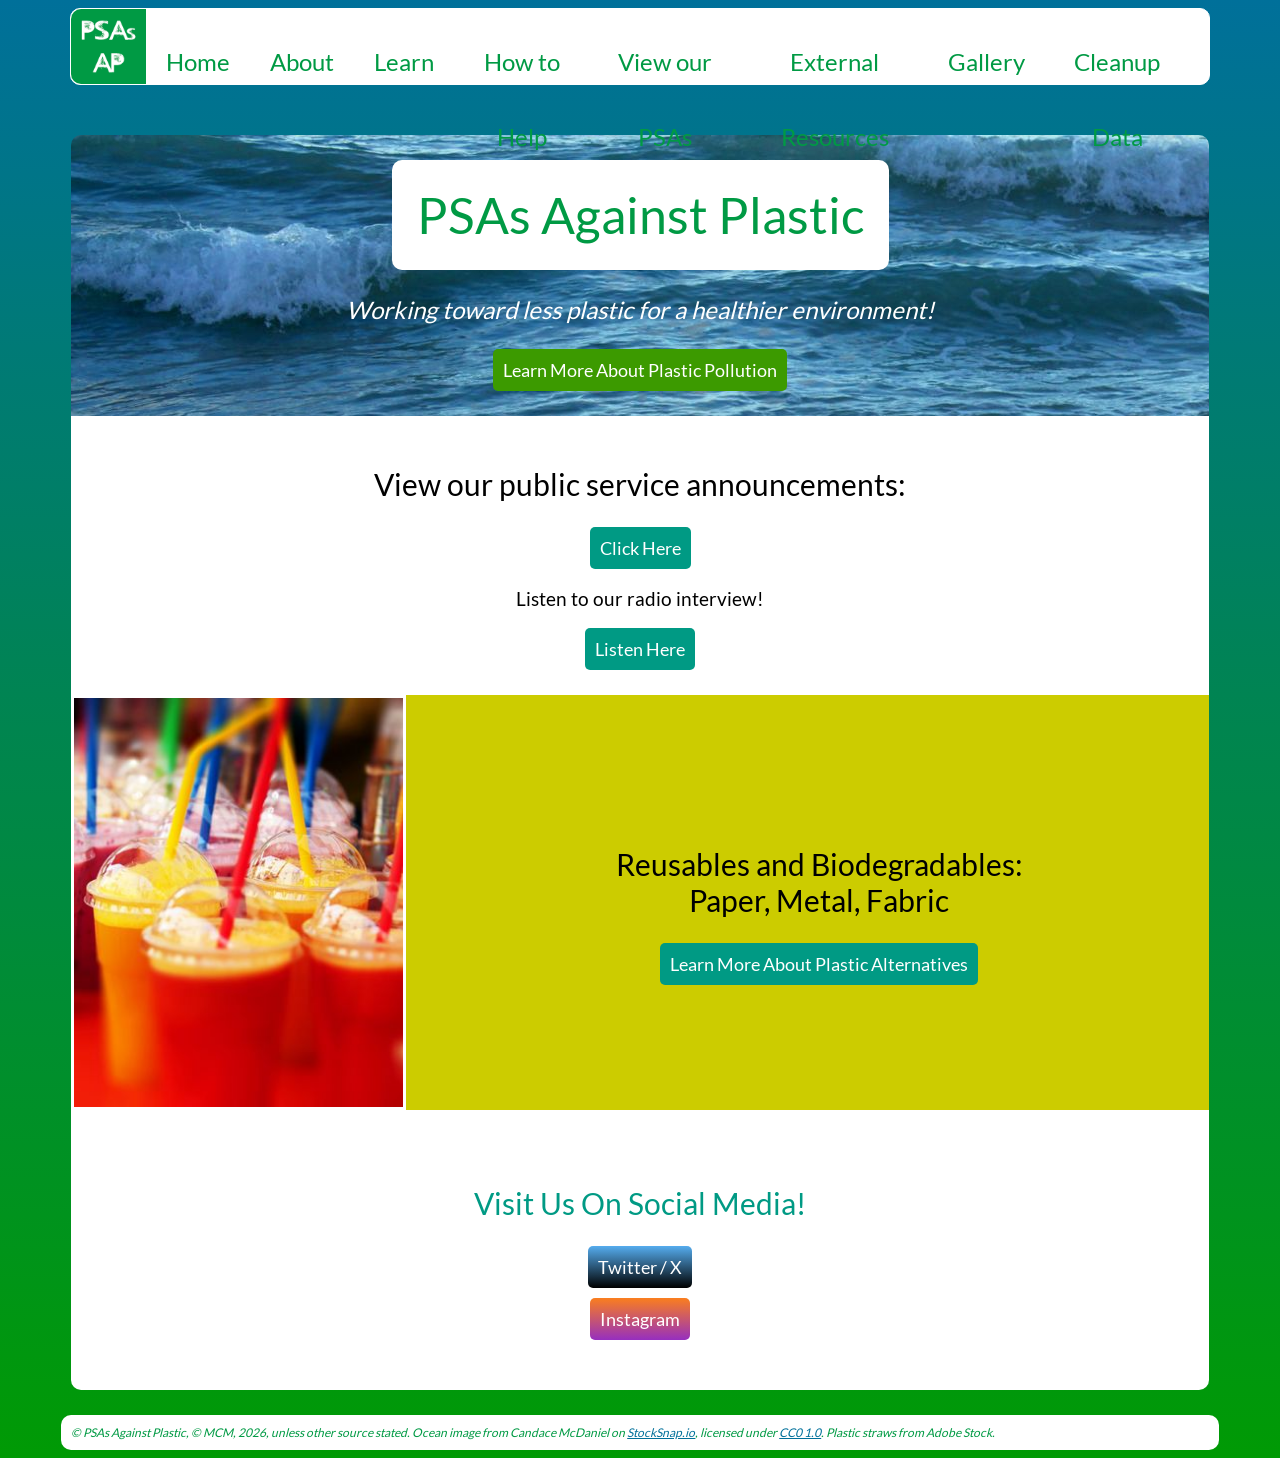
<file: index.html>
<!doctype html>
<html>

<head>
	<meta charset="utf-8">
	<meta name="viewport" content="width=device-width, initial-scale=1">
	<meta http-equiv='content-language' content='en-us'>
	<meta name='description' content='Working toward less plastic for a healthier environment, through public service announcements and Internet tools'>
	<title>PSAs Against Plastic</title>
	<link rel="icon" type="image/x-icon" href="/images/favicon.ico">
	<style type="text/css">
	 
	 h2{
	     font-size:22px;
	     
	 }
	
	 @media screen and (min-width: 800px) {
	     h2{
	         font-size:30px;
	     }

	 

		
	</style>
	<link href="/style.css" rel="stylesheet" type="text/css">
</head>

<body>
	<header>
      <nav class="nav">
      
      
      <div class="hamburger">
          <span class="line"></span>
          <span class="line"></span>
          <span class="line"></span>
        </div>
        
  <a href="index.html"><img src="/images/logo.png" width="75" height="75" alt="PSAs Against Plastic"
				class="logo"></a>
				<div class="nav__link hide">
		<a href="index.html">Home</a>
		<a href="about.html">About</a>
		<a href="learn.html">Learn</a>
		<a href="help.html">How to Help</a>
		<a href="announcements.html">View our PSAs</a>
		<a href="resources.html">External Resources</a>
		<a href="gallery.html" class="navlink">Gallery</a>
		<a href="cleanups.html" class="navlink">Cleanup Data</a>
</div>
      </nav>
    </header>


	<div
		style="background-image: url('/images/Ocean.jpg'); text-align: center; padding: 25px 0px; margin-top: 50px; border-radius: 10px 10px 0px 0px;">
		<h1 style="font-size:50px; padding:25px; background:white; color: #009a44; display: inline-block; border-radius: 10px; margin: 0px 10px;">PSAs Against Plastic
		</h1>
		<p style="font-size: 24px; color: white; margin: 25px 10px;"><i>Working toward less plastic for a healthier
				environment!</i>
		</p>
		<a href="learn.html" class="link">Learn More About Plastic Pollution</a>
	</div>
	<div style="background: white; text-align: center; padding-top:25px; padding-bottom: 25px;">
		<h2>View our public service announcements:</h2>
		<a href="announcements.html" class="link" style="background: #009a84">Click Here</a>
		<h3>Listen to our radio interview!</h3>
		<a href="https://www.delmarvapublicmedia.org/show/five-minute-fly-by-newscast/2024-08-20/five-minute-fly-by-episode-11" class="link" style="background: #009a84">Listen Here</a>
	</div>
	<div class="divided-box">
		<div class="image">
			<img src="/images/berries_c2.jpg" class="left-photo" alt="A collection of plastic cups, Credit: Adobe Stock">
		</div>
		<div class="right-text" style="text-align:center; display: inline-block; margin-left:8%; margin:right:0%">
			<h2 style="text-align: center;">Reusables and Biodegradables: Paper, Metal, Fabric
			</h2>
			<a href="help.html" class="link" style="text-align: center; background: #009a84;">Learn More About Plastic
				Alternatives</a>
		</div>
	</div>
	<div style="background:white; padding-top: 50px; padding-bottom: 50px; text-align: center; border-radius: 0px 0px 10px 10px; margin-bottom: 25px;">
		<h2 style="color: #009a84;">Visit Us On Social Media!</h2>
			<a href="https://twitter.com/AgainstPsa47011" class="twitter">Twitter / X</a><br>
			<a href="https://www.instagram.com/psasagainstplastic/" class="instagram">Instagram</a>
	</div>

	
	<footer class="Footer">
		&copy; PSAs Against Plastic, &copy; MCM, 2026, unless other source stated. Ocean image from Candace McDaniel on
		<a href="https://stocksnap.io/photo/ocean-water-5NIK6SLDK3" class="footer-link">StockSnap.io</a>, licensed under <a
			href="https://creativecommons.org/publicdomain/zero/1.0/" class="footer-link">CC0 1.0</a>. Plastic straws from Adobe Stock.
	</footer>
 <script>
  const hamburger = document.querySelector('.hamburger');
  const navLink = document.querySelector('.nav__link');

  hamburger.addEventListener('click', () => {
  navLink.classList.toggle('hide');
});
  

</script>


</body>



</html>
</file>
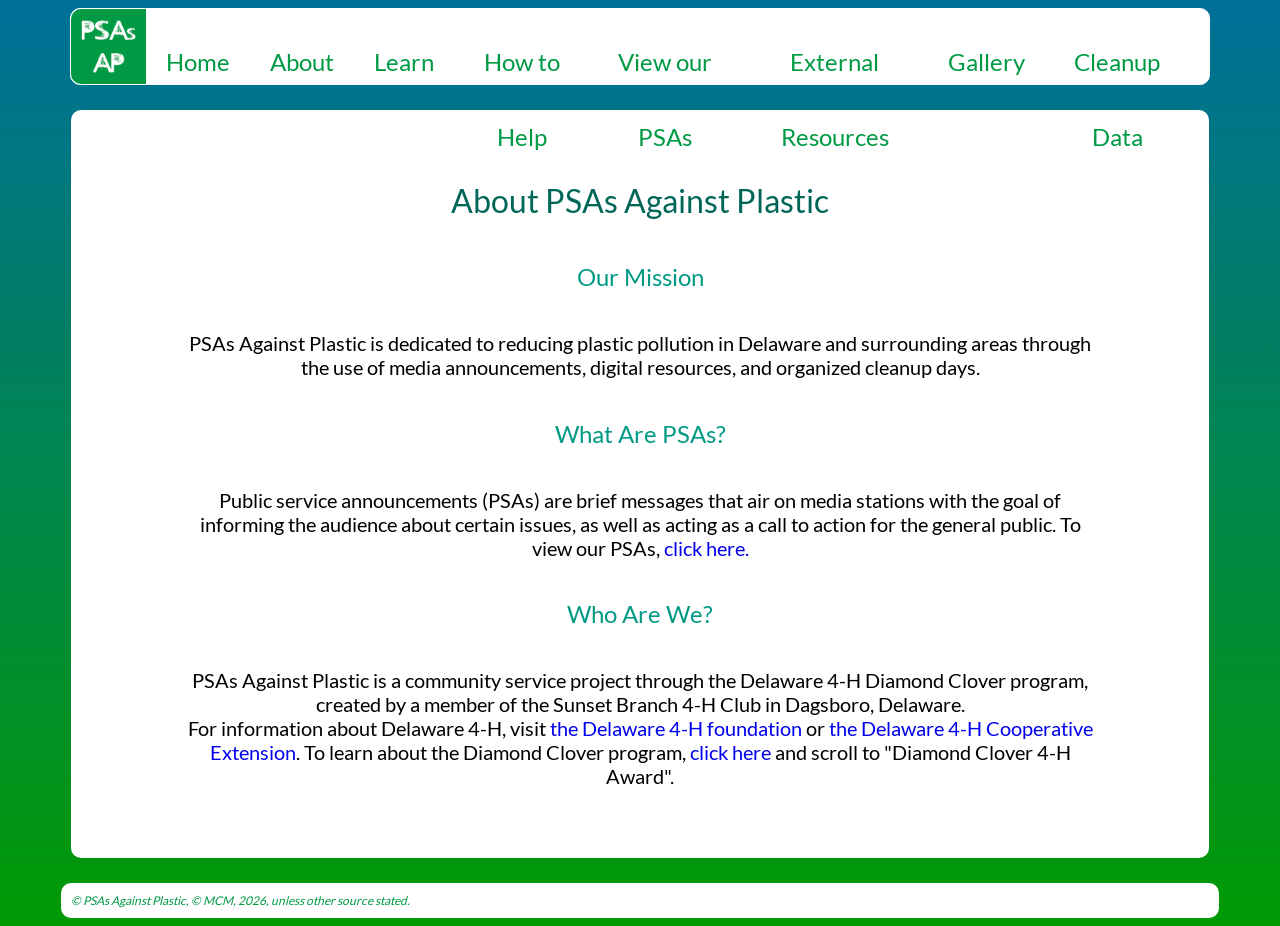
<file: about.html>
<!doctype html>
<html>

<head>
	<meta charset="utf-8">
	<meta name="viewport" content="width=device-width, initial-scale=1">
	<meta http-equiv='content-language' content='en-us'>
	<meta name='description' content='Working toward less plastic for a healthier environment, through public service announcements and Internet tools'>
	<title>PSAs Against Plastic</title>
	<link rel="icon" type="image/x-icon" href="/images/favicon.ico">
	<style type="text/css">
	</style>
	<link href="style.css" rel="stylesheet" type="text/css">
</head>

<body>
	<header>
      <nav class="nav">
      
      
      <div class="hamburger">
          <span class="line"></span>
          <span class="line"></span>
          <span class="line"></span>
        </div>
        
  <a href="index.html"><img src="/images/logo.png" width="75" height="75" alt="PSAs Against Plastic"
				class="logo"></a>
				<div class="nav__link hide">
		<a href="index.html" class="navlink">Home</a>
		<a href="about.html" class="navlink">About</a>
		<a href="learn.html" class="navlink">Learn</a>
		<a href="help.html" class="navlink">How to Help</a>
		<a href="announcements.html" class="navlink">View our PSAs</a>
		<a href="resources.html" class="navlink">External Resources</a>
		<a href="gallery.html" class="navlink">Gallery</a>
		<a href="cleanups.html" class="navlink">Cleanup Data</a>
</div>
      </nav>
    </header>
    

	<div class="background-covered"
		style="margin-top: 25px; padding-top: 50px; padding-bottom: 50px; border-radius: 10px; margin-bottom: 25px;">
		<h1 style="color: #006758;">About PSAs Against Plastic</h1>
		<h2 style="color:#009a84;">Our Mission</h2>
		<p style="font-size: 20px; margin-left: 10%; margin-right: 10%">
			PSAs Against Plastic is dedicated to reducing plastic pollution in Delaware and surrounding areas through
			the use of media announcements, digital resources, and organized cleanup days.
		</p>
		<h2 style="color: #009a84;">What Are PSAs?</h2>
		<p style="font-size: 20px; margin-left: 10%; margin-right: 10%;">
			Public service announcements (PSAs) are brief messages that air on media stations with the goal of informing
			the audience about certain issues, as well as acting as a call to action for the general public. To view our
			PSAs, <a href="announcements.html" class="text_link"> click here.</a>
		</p>
		<h2 style="color: #009a84;">Who Are We?</h2>
		<p style="font-size: 20px; margin-left: 10%; margin-right: 10%;">
			PSAs Against Plastic is a community service project through the Delaware 4-H Diamond Clover program, created
			by a member of the Sunset Branch 4-H Club in Dagsboro, Delaware.<br>
			For information about Delaware 4-H, visit <a href="https://delaware4hfoundation.org/" class="text_link">the
				Delaware 4-H foundation</a> or <a
				href="https://www.udel.edu/academics/colleges/canr/cooperative-extension/personal-economic-development/4H-youth-development/"
				class="text_link">the Delaware 4-H Cooperative Extension</a>. To learn about the Diamond Clover program,
			<a href="https://www.udel.edu/academics/colleges/canr/cooperative-extension/personal-economic-development/4H-youth-development/scholarships-awards/"
				class="text_link">click here</a> and scroll to "Diamond Clover 4-H Award".
		</p>
	</div>

	<footer class="Footer">
		&copy; PSAs Against Plastic, &copy; MCM, 2026, unless other source stated.
	</footer>
	
	<script>
  const hamburger = document.querySelector('.hamburger');
  const navLink = document.querySelector('.nav__link');

  hamburger.addEventListener('click', () => {
  navLink.classList.toggle('hide');
});
  

</script>

</body>

</html>
</file>
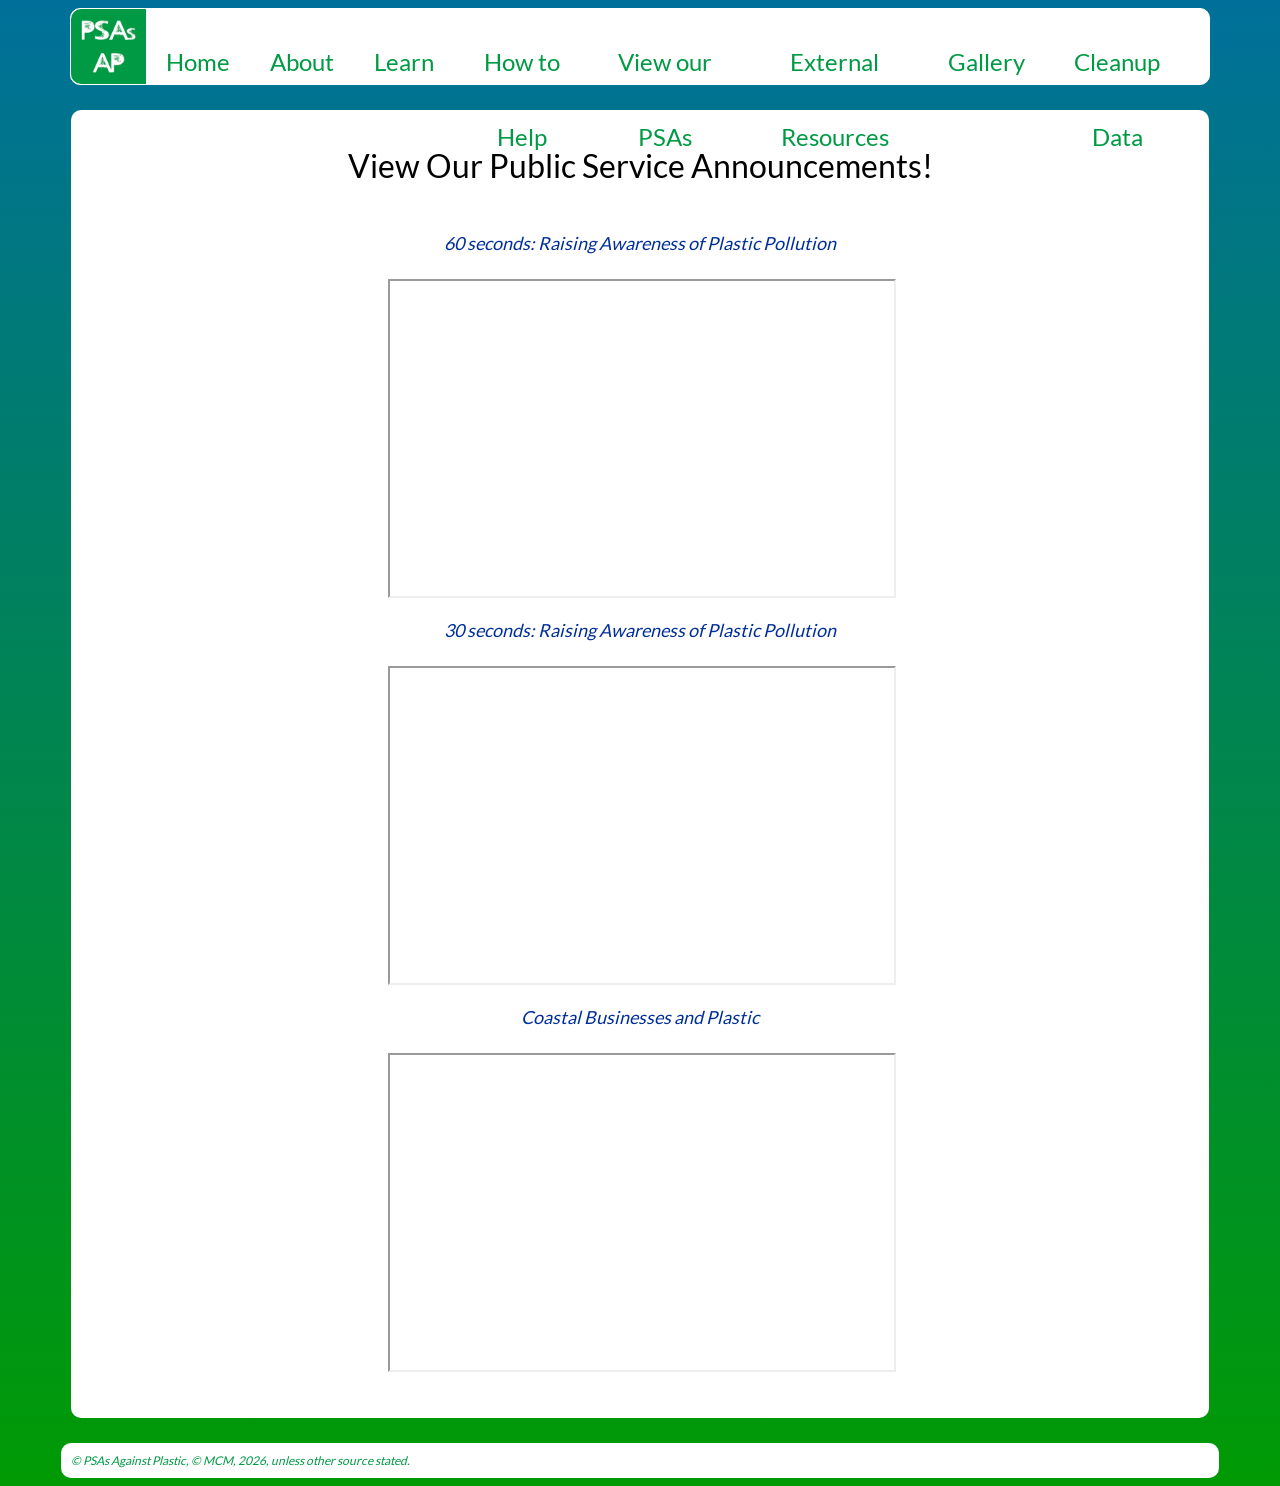
<file: announcements.html>
<!doctype html>
<html>

<head>
	<meta charset="utf-8">
	<title>PSAs Against Plastic</title>
	<meta name="viewport" content="width=device-width, initial-scale=1">
	<meta http-equiv='content-language' content='en-us'>
	<meta name='description' content='Working toward less plastic for a healthier environment, through public service announcements and Internet tools'>
	<link rel="icon" type="image/x-icon" href="/images/favicon.ico">
	<style type="text/css">
	</style>
	<link href="style.css" rel="stylesheet" type="text/css">
</head>

<body>
<header>
      <nav class="nav">
      
      
      <div class="hamburger">
          <span class="line"></span>
          <span class="line"></span>
          <span class="line"></span>
        </div>
        
  <a href="index.html"><img src="/images/logo.png" width="75" height="75" alt="PSAs Against Plastic"
				class="logo"></a>
				<div class="nav__link hide">
		<a href="index.html" class="navlink">Home</a>
		<a href="about.html" class="navlink">About</a>
		<a href="learn.html" class="navlink">Learn</a>
		<a href="help.html" class="navlink">How to Help</a>
		<a href="announcements.html" class="navlink">View our PSAs</a>
		<a href="resources.html" class="navlink">External Resources</a>
		<a href="gallery.html" class="navlink">Gallery</a>
		<a href="cleanups.html" class="navlink">Cleanup Data</a>
</div>
      </nav>
    </header>
    
	<div class="background-covered" align="center"
		style="padding-top: 15px; padding-bottom: 50px; border-radius: 10px; margin-bottom: 25px; margin-top: 25px;">
		<h1  >View Our Public Service Announcements!</h1>
		<h2 class="video-header">60 seconds: Raising Awareness of Plastic Pollution</h2>
<div style="max-width:560px;">
 <div style=" position: relative; padding-bottom: 56.25%;">
<!--- load iframe Youtube player inside this div -->
<iframe 
style="border: 1; top: 0; left: 0; width: 100%; height: 100%; position: absolute;" src="https://www.youtube.com/embed/TnUNHaqSQAM?si=0EQVcjBeGEa56Cni" allowfullscreen scrolling="no" allow="encrypted-media; accelerometer; gyroscope; picture-in-picture">
</iframe>

</div>
</div>

		<h2 class="video-header">30 seconds: Raising Awareness of Plastic Pollution</h2>
		<div style="max-width:560px;">
 <div style=" position: relative; padding-bottom: 56.25%;">
<!--- load iframe Youtube player inside this div -->
<iframe 
style="border: 1; top: 0; left: 0; width: 100%; height: 100%; position: absolute;" src="https://www.youtube.com/embed/962V9e3bjgM?si=KvYrRqSM1dKVN0_d" allowfullscreen scrolling="no" allow="encrypted-media; accelerometer; gyroscope; picture-in-picture">
</iframe>

</div>
</div>
		<h2 class="video-header">Coastal Businesses and Plastic</h2>
				<div style="max-width:560px;">
 <div style=" position: relative; padding-bottom: 56.25%;">
<!--- load iframe Youtube player inside this div -->
<iframe 
style="border: 1; top: 0; left: 0; width: 100%; height: 100%; position: absolute;" src="https://www.youtube.com/embed/H6xWh1Hh7Gg?si=tmsf_V6Ffnwo-IVa" allowfullscreen scrolling="no" allow="encrypted-media; accelerometer; gyroscope; picture-in-picture">
</iframe>

</div>
</div>
	</div>
	<footer class="Footer">
		&copy; PSAs Against Plastic, &copy; MCM, 2026, unless other source stated.
	</footer>
	
	<script>
  const hamburger = document.querySelector('.hamburger');
  const navLink = document.querySelector('.nav__link');

  hamburger.addEventListener('click', () => {
  navLink.classList.toggle('hide');
});
  

</script>
</body>

</html>
</file>
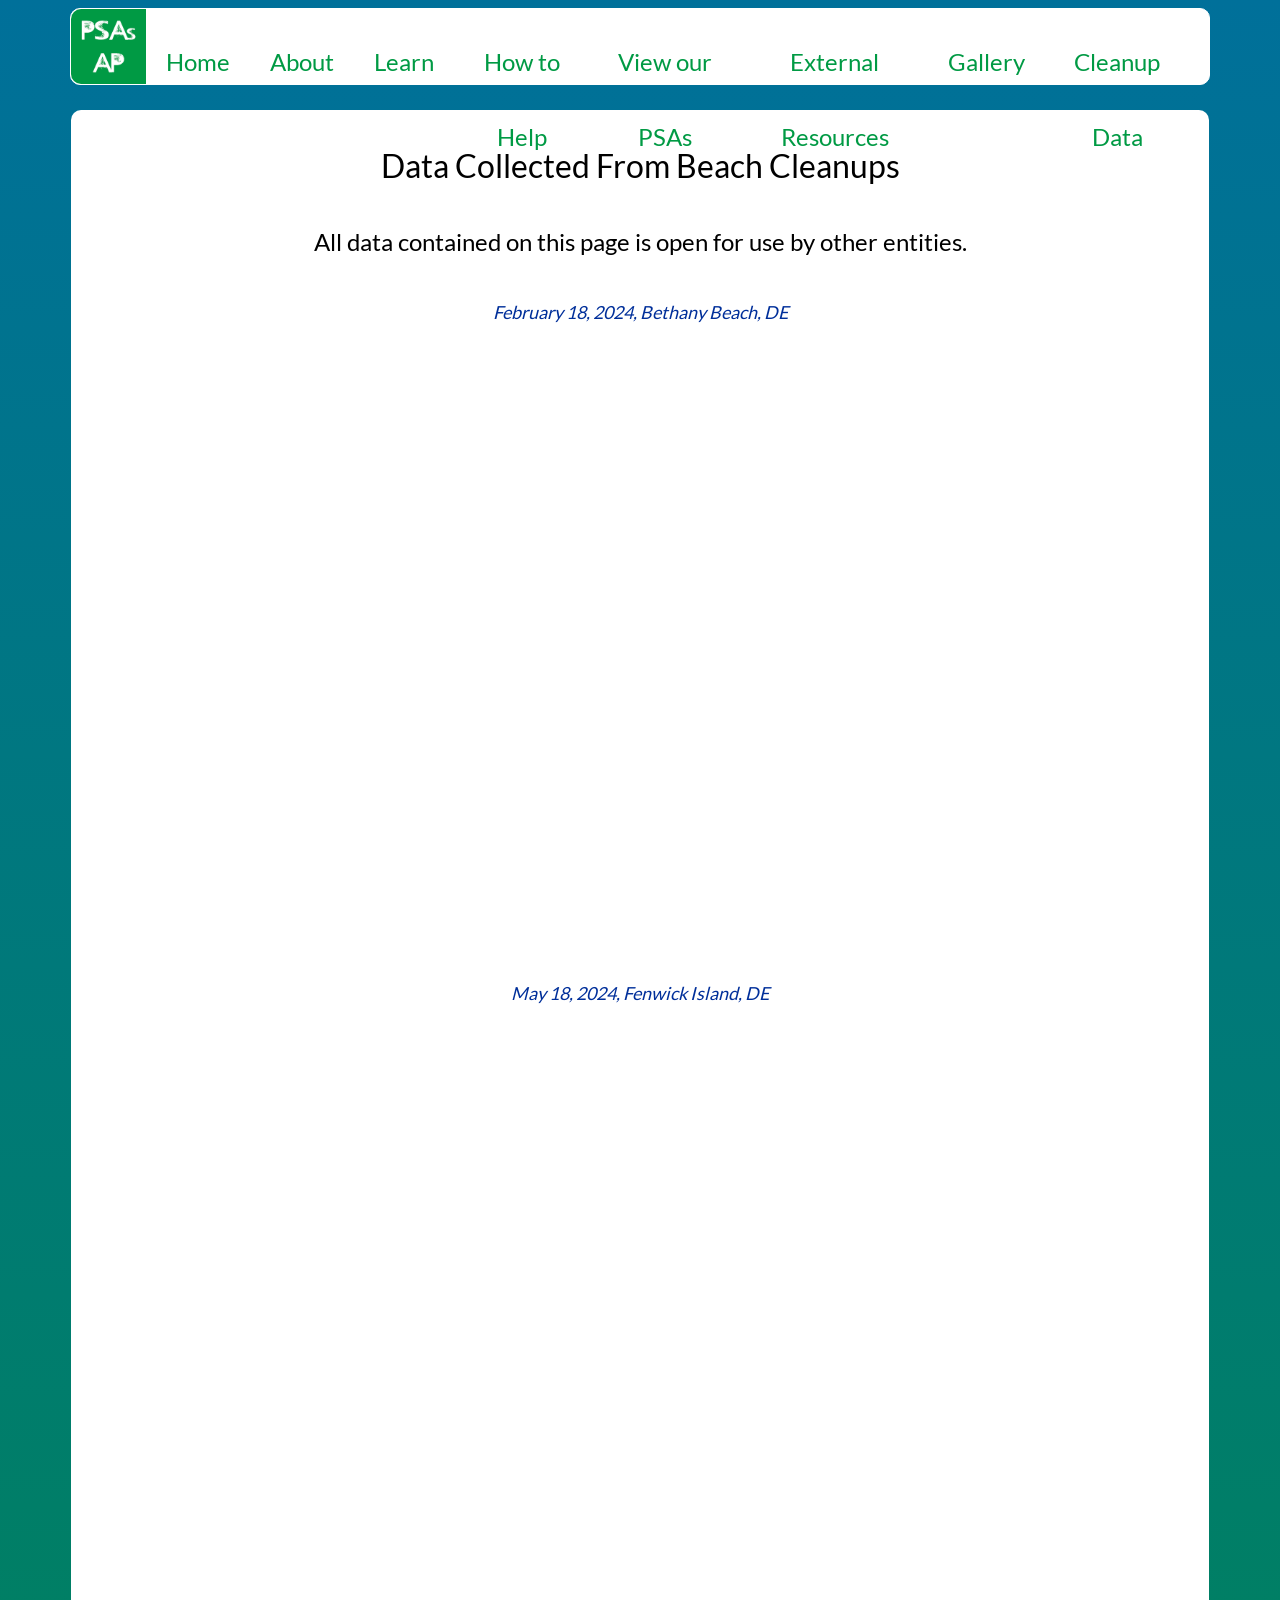
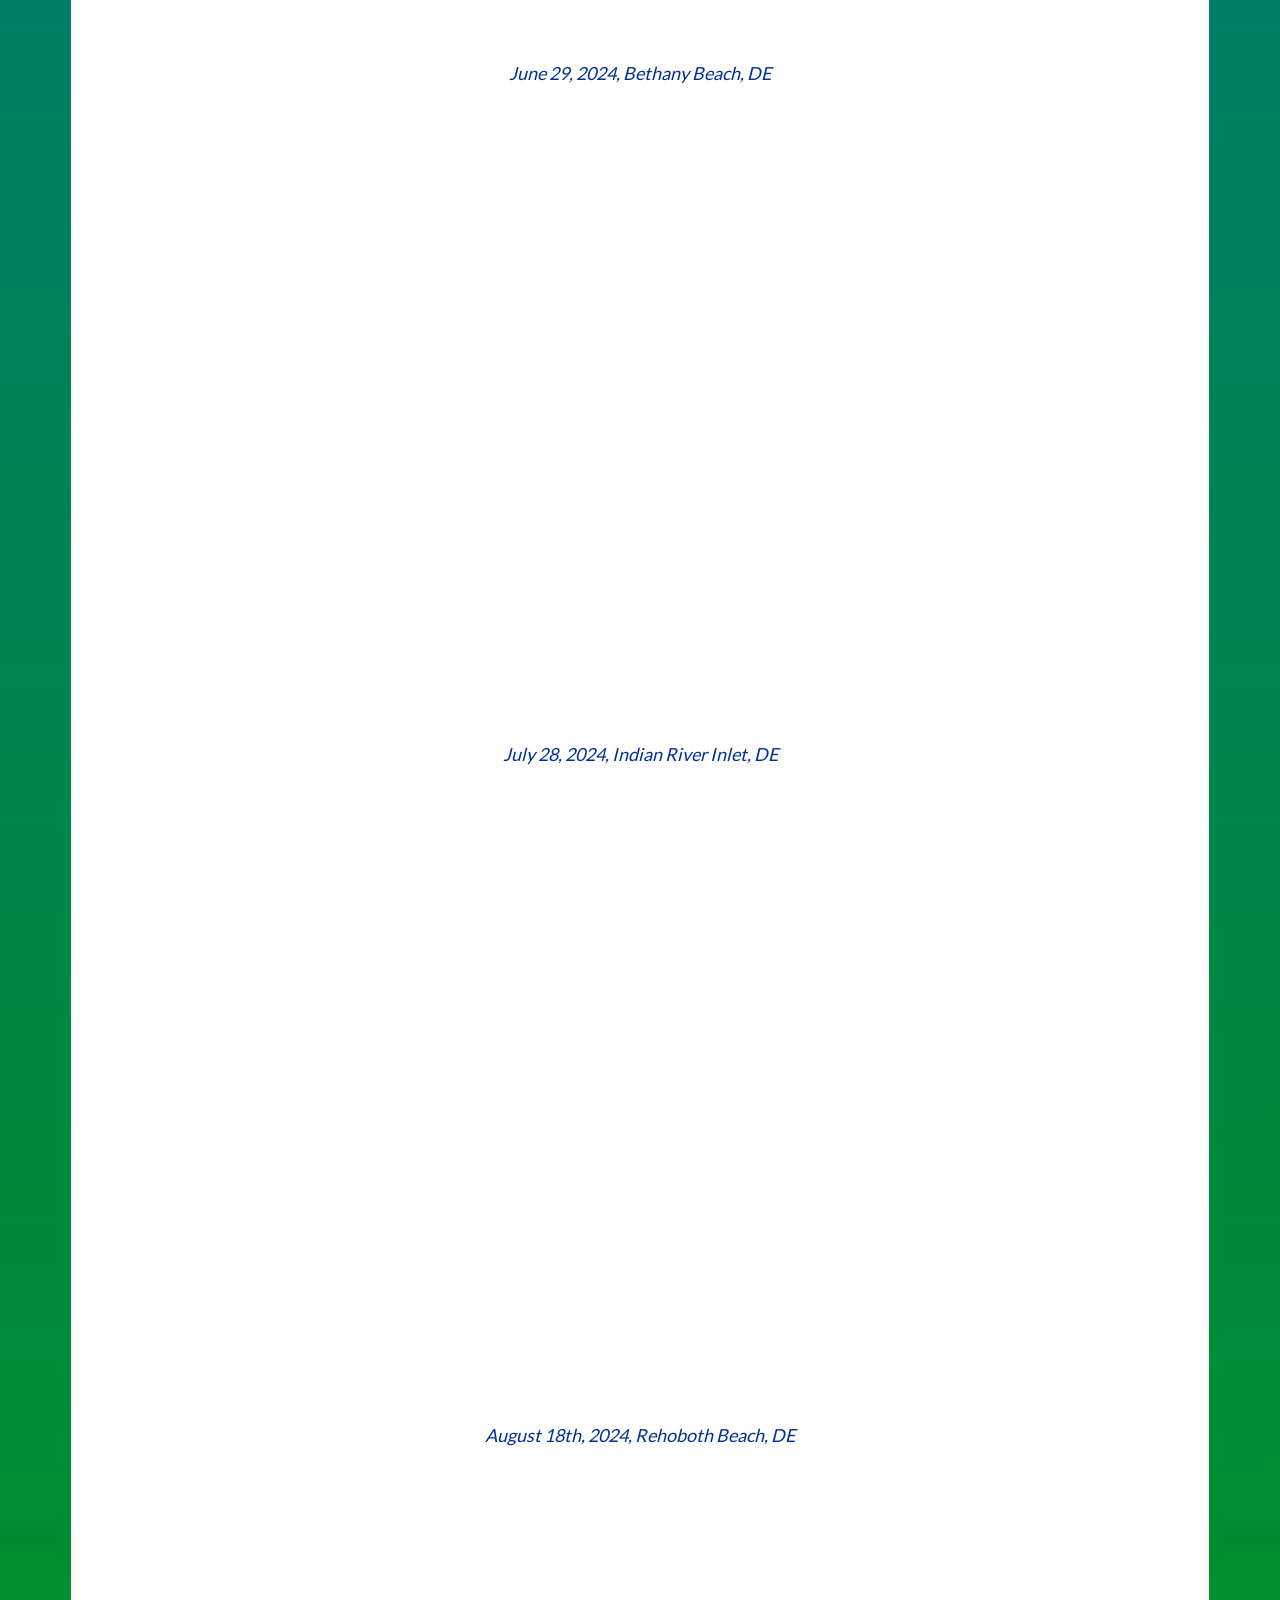
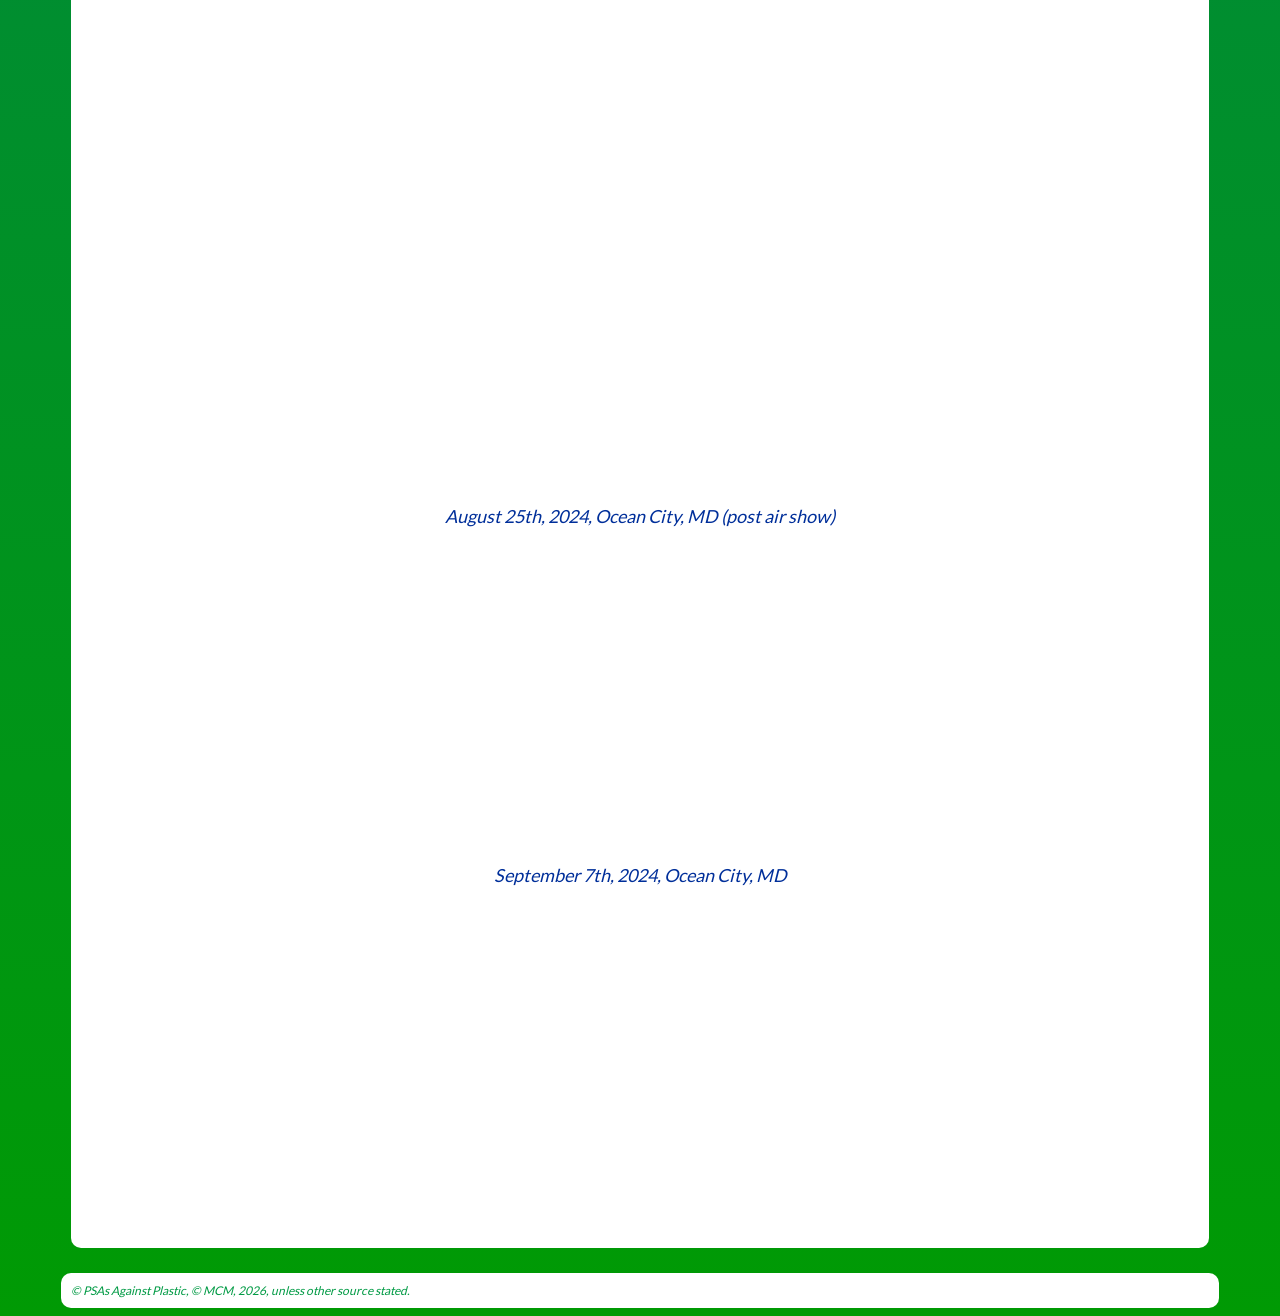
<file: cleanups.html>
<!doctype html>
<html>

<head>
	<meta charset="utf-8">
	<title>PSAs Against Plastic</title>
	<meta name="viewport" content="width=device-width, initial-scale=1">
	<meta http-equiv='content-language' content='en-us'>
	<meta name='description' content='Working toward less plastic for a healthier environment, through public service announcements and Internet tools'>
	<link rel="icon" type="image/x-icon" href="/images/favicon.ico">
	<style type="text/css">
	</style>
	<link href="style.css" rel="stylesheet" type="text/css">
</head>

<body>
<header>
      <nav class="nav">
      
      
      <div class="hamburger">
          <span class="line"></span>
          <span class="line"></span>
          <span class="line"></span>
        </div>
        
  <a href="index.html"><img src="/images/logo.png" width="75" height="75" alt="PSAs Against Plastic"
				class="logo"></a>
				<div class="nav__link hide">
		<a href="index.html" class="navlink">Home</a>
		<a href="about.html" class="navlink">About</a>
		<a href="learn.html" class="navlink">Learn</a>
		<a href="help.html" class="navlink">How to Help</a>
		<a href="announcements.html" class="navlink">View our PSAs</a>
		<a href="resources.html" class="navlink">External Resources</a>
		<a href="gallery.html" class="navlink">Gallery</a>
		<a href="cleanups.html" class="navlink">Cleanup Data</a>
</div>
      </nav>
    </header>
    
	<div class="background-covered" align="center"
		style="padding-top: 15px; padding-bottom: 50px; border-radius: 10px; margin-bottom: 25px; margin-top: 25px;">
		<h1  >Data Collected From Beach Cleanups</h1>
		<h2  >All data contained on this page is open for use by other entities.</h2>
		
		<h2 class="video-header">February 18, 2024, Bethany Beach, DE</h2>
<div style="max-width:560px;">

<iframe width="90%" height="283" frameborder="0" scrolling="no" src="https://1drv.ms/x/c/61adf9416ad8f6d6/UQPW9thqQfmtIIBhbAAAAAAAADNCPQZjbcR4FvE?em=2&wdAllowInteractivity=False&Item=Table1&wdHideGridlines=True&wdDownloadButton=True&wdInConfigurator=True&wdInConfigurator=True"></iframe>
<iframe width="90%" height="318" frameborder="0" scrolling="no" src="https://1drv.ms/x/c/61adf9416ad8f6d6/UQPW9thqQfmtIIBhbAAAAAAAADNCPQZjbcR4FvE?em=2&wdAllowInteractivity=False&Item=Chart%204&wdDownloadButton=True&wdInConfigurator=True&wdInConfigurator=True"></iframe>
</div>

		<h2 class="video-header">May 18, 2024, Fenwick Island, DE</h2>
		<div style="max-width:560px;">
 <iframe width="90%" height="283" frameborder="0" scrolling="no" src="https://1drv.ms/x/c/61adf9416ad8f6d6/UQPW9thqQfmtIIBhawAAAAAAACGssl9XlgtbodI?em=2&wdAllowInteractivity=False&Item='Sheet1'!A1%3AB24&wdHideGridlines=True&wdDownloadButton=True&wdInConfigurator=True&wdInConfigurator=True"></iframe>
 <iframe width="90%" height="318" frameborder="0" scrolling="no" src="https://1drv.ms/x/c/61adf9416ad8f6d6/UQPW9thqQfmtIIBhawAAAAAAACGssl9XlgtbodI?em=2&wdAllowInteractivity=False&Item=Chart%203&wdDownloadButton=True&wdInConfigurator=True&wdInConfigurator=True"></iframe>
</div>
		<h2 class="video-header">June 29, 2024, Bethany Beach, DE</h2>
				<div style="max-width:560px;">
 <iframe width="90%" height="283" frameborder="0" scrolling="no" src="https://1drv.ms/x/c/61adf9416ad8f6d6/UQPW9thqQfmtIIBhbQAAAAAAAAzG-RGfo7YoMkg?em=2&wdAllowInteractivity=False&Item=Table1&wdHideGridlines=True&wdDownloadButton=True&wdInConfigurator=True&wdInConfigurator=True"></iframe>
 <iframe width="90%" height="318" frameborder="0" scrolling="no" src="https://1drv.ms/x/c/61adf9416ad8f6d6/UQPW9thqQfmtIIBhbQAAAAAAAAzG-RGfo7YoMkg?em=2&wdAllowInteractivity=False&Item=Chart%201&wdDownloadButton=True&wdInConfigurator=True&wdInConfigurator=True"></iframe>
</div>


<h2 class="video-header">July 28, 2024, Indian River Inlet, DE</h2>
				<div style="max-width:560px;">
 <iframe width="90%" height="283" frameborder="0" scrolling="no" src="https://1drv.ms/x/c/61adf9416ad8f6d6/IQOG_-ahf_RXTI7fbOmbH8XGAbcMymr6Dwg9Qzh2r34-J84?em=2&wdAllowInteractivity=False&Item=Table1&wdHideGridlines=True&wdDownloadButton=True&wdInConfigurator=True&wdInConfigurator=True"></iframe>
 <iframe width="90%" height="318" frameborder="0" scrolling="no" src="https://1drv.ms/x/c/61adf9416ad8f6d6/IQOG_-ahf_RXTI7fbOmbH8XGAbcMymr6Dwg9Qzh2r34-J84?em=2&wdAllowInteractivity=False&Item=Chart%201&wdDownloadButton=True&wdInConfigurator=True&wdInConfigurator=True"></iframe>
</div>

<h2 class="video-header">August 18th, 2024, Rehoboth Beach, DE</h2>
				<div style="max-width:560px;">
 <iframe width="90%" height="283" frameborder="0" scrolling="no" src="https://1drv.ms/x/c/61adf9416ad8f6d6/IQNqp9vR_ddTT5Xf06lgJzPUAdu3bEb7VGuo_kgx8ulCfUs?em=2&wdAllowInteractivity=False&Item=Table1&wdHideGridlines=True&wdDownloadButton=True&wdInConfigurator=True&wdInConfigurator=True"></iframe>
 <iframe width="90%" height="318" frameborder="0" scrolling="no" src="https://1drv.ms/x/c/61adf9416ad8f6d6/IQNqp9vR_ddTT5Xf06lgJzPUAdu3bEb7VGuo_kgx8ulCfUs?em=2&wdAllowInteractivity=False&Item=Chart%201&wdDownloadButton=True&wdInConfigurator=True&wdInConfigurator=True"></iframe>
</div>

<h2 class="video-header">August 25th, 2024, Ocean City, MD (post air show)</h2>
				<div style="max-width:560px;">
 <iframe width="90%" height="283" frameborder="0" scrolling="no" src="https://1drv.ms/x/c/61adf9416ad8f6d6/IQMnKXvZak2iRbSUPgW7nFK3ASkTrWtW8AQUUwi4GrEFtEI?em=2&wdAllowInteractivity=False&Item=Table1&wdHideGridlines=True&wdDownloadButton=True&wdInConfigurator=True&wdInConfigurator=True"></iframe>
</div>
<h2 class="video-header">September 7th, 2024, Ocean City, MD</h2>
				<div style="max-width:560px;">
 <iframe width="90%" height="283" frameborder="0" scrolling="no" src="https://1drv.ms/x/c/61adf9416ad8f6d6/IQOXmwopjaqqT4qOpONzPRRaAcczywUMtt8TWIOao6XEWxQ?em=2&wdAllowInteractivity=False&Item=Table1&wdHideGridlines=True&wdDownloadButton=True&wdInConfigurator=True&wdInConfigurator=True"></iframe>
</div>
	</div>
	<footer class="Footer">
		&copy; PSAs Against Plastic, &copy; MCM, 2026, unless other source stated.
	</footer>
	
	<script>
  const hamburger = document.querySelector('.hamburger');
  const navLink = document.querySelector('.nav__link');

  hamburger.addEventListener('click', () => {
  navLink.classList.toggle('hide');
});
  

</script>
</body>

</html>
</file>
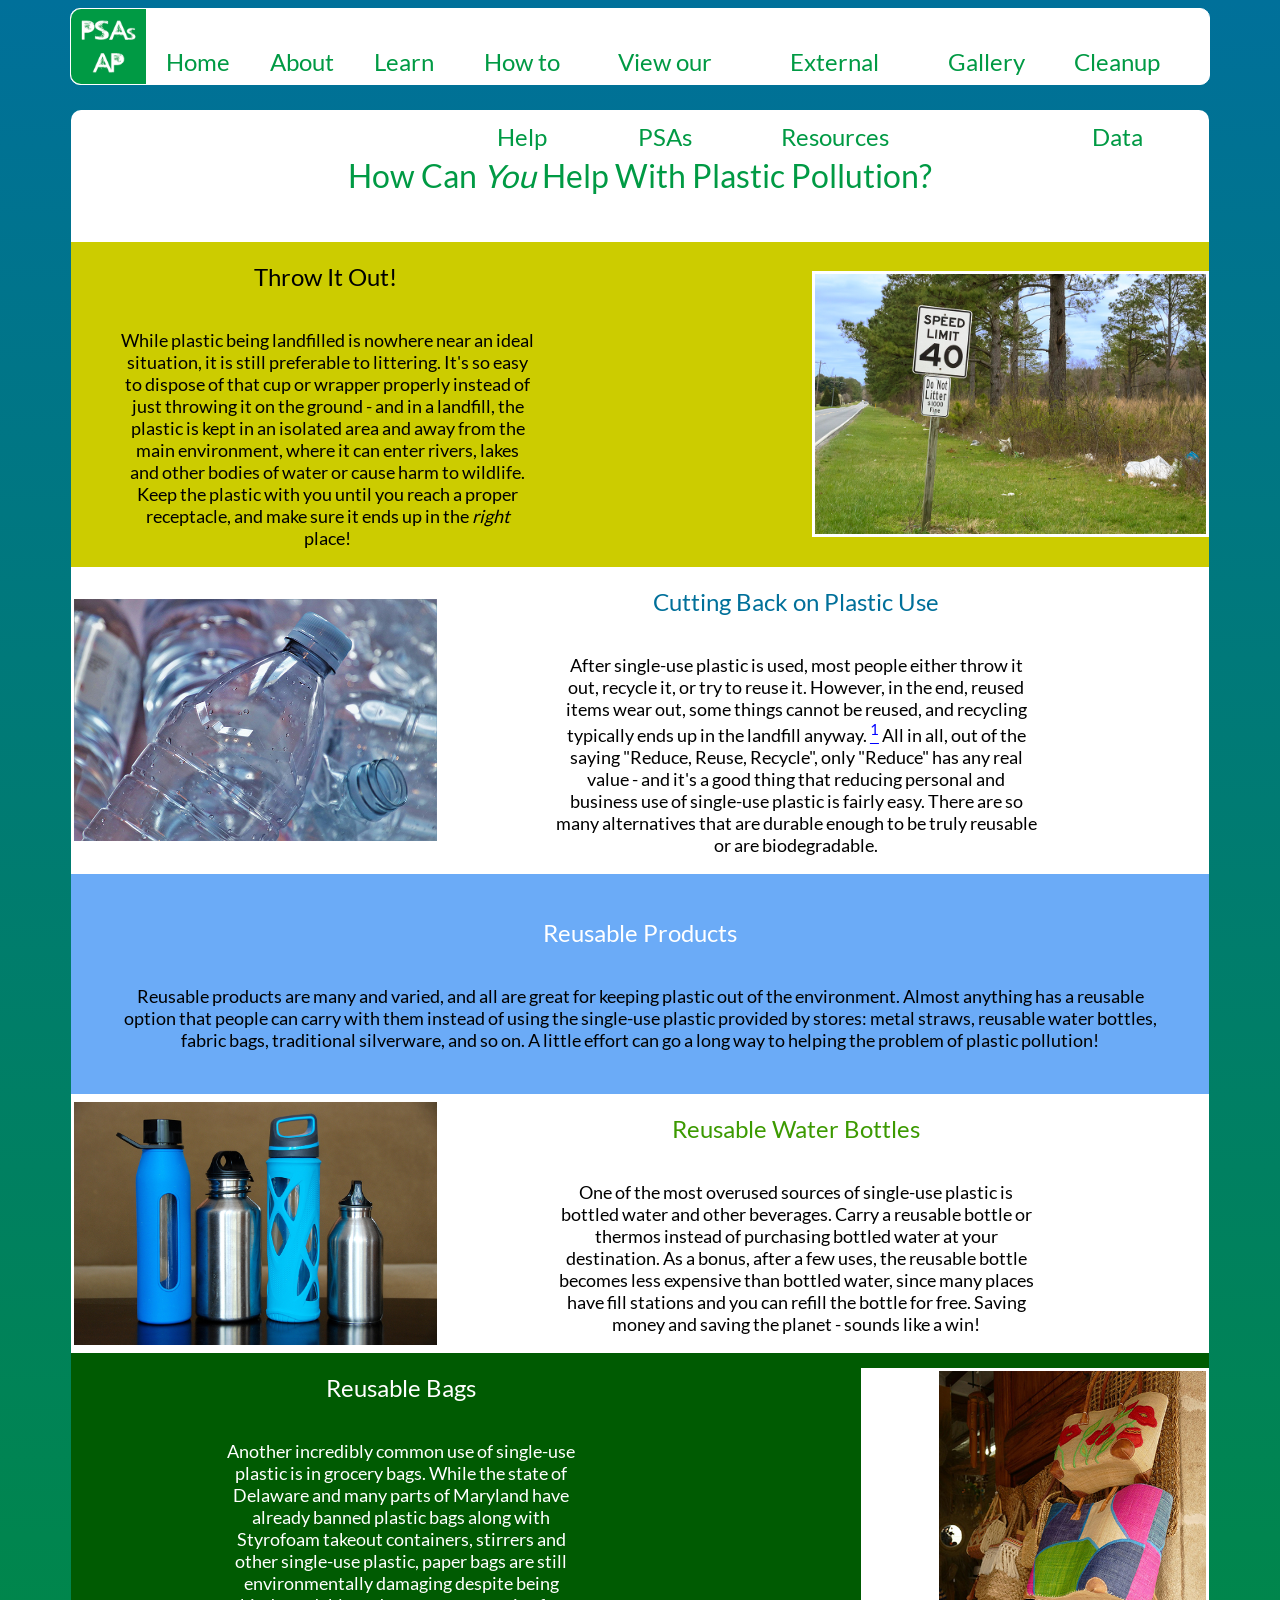
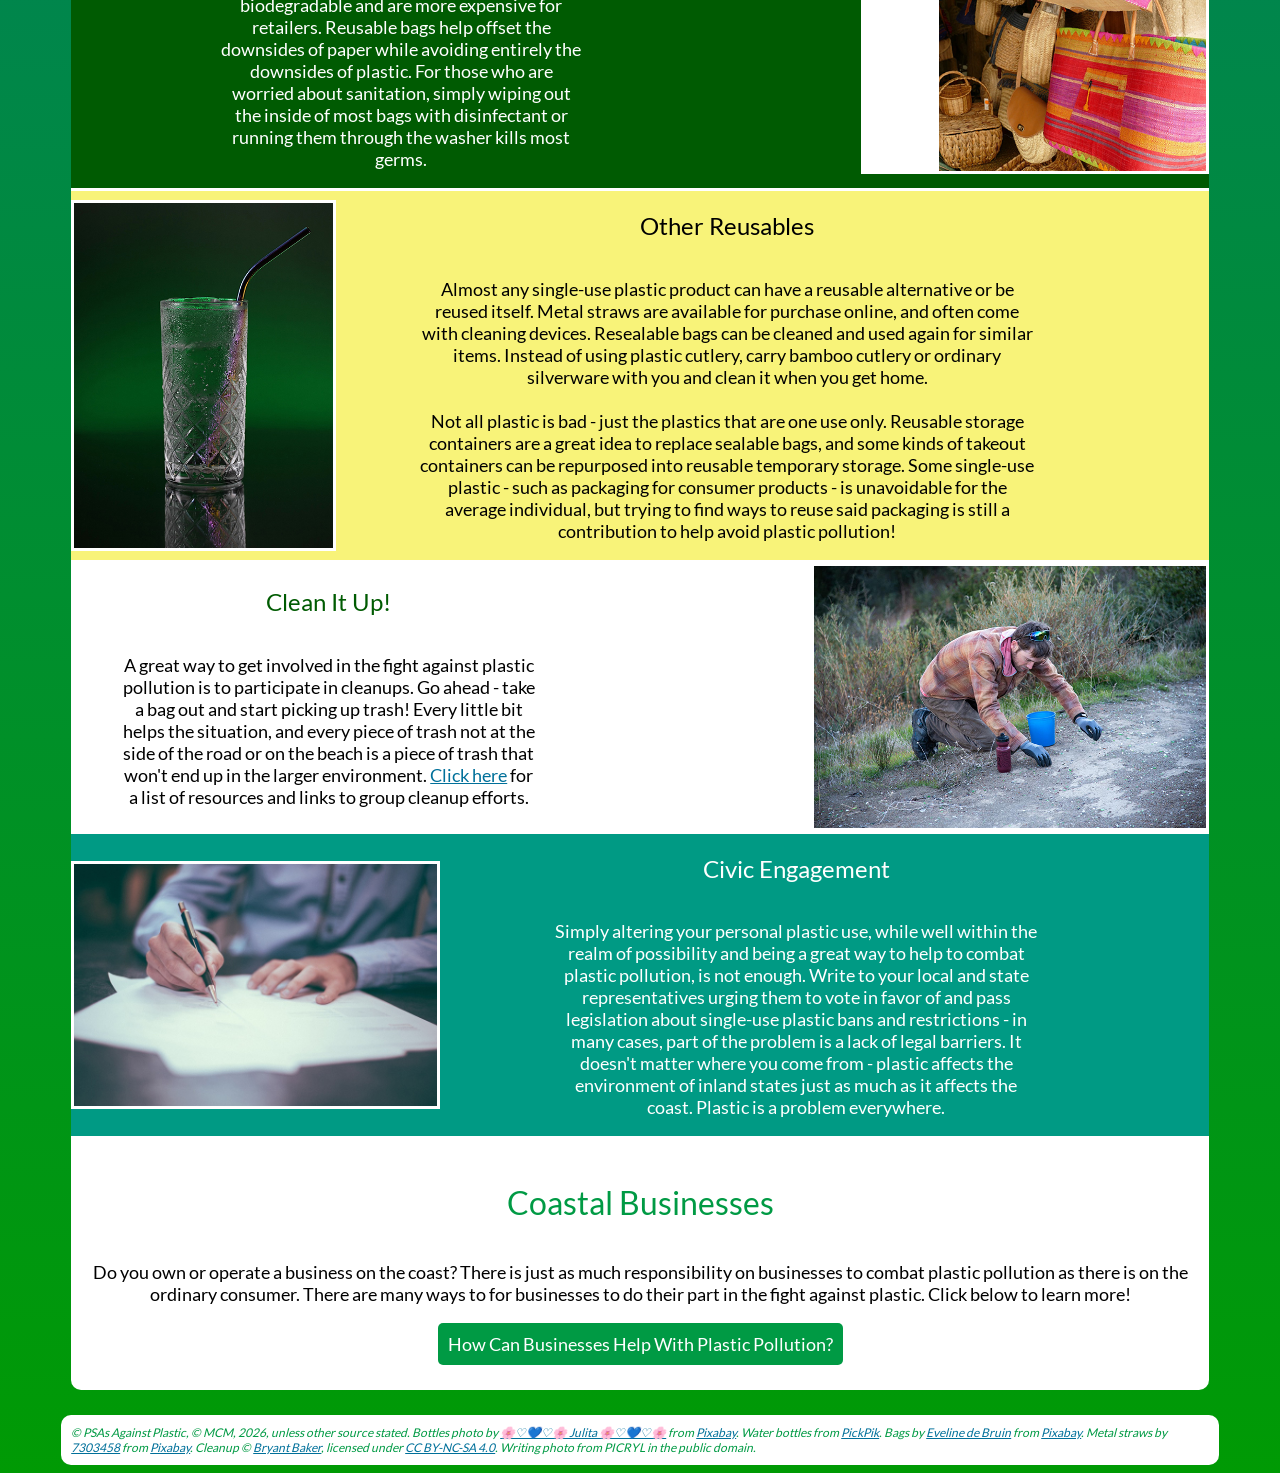
<file: help.html>
<!doctype html>
<html>

<head>
	<meta charset="utf-8">
	<meta name="viewport" content="width=device-width, initial-scale=1">
	<meta http-equiv='content-language' content='en-us'>
	<meta name='description' content='Working toward less plastic for a healthier environment, through public service announcements and Internet tools'>
	<title>PSAs Against Plastic</title>
	<link rel="icon" type="image/x-icon" href="/images/favicon.ico">
	<style type="text/css">
		.divided-box {
			display: flex;
			align-items: center;
			justify-content: center;
			background: #00aeef;
		}

		.left-photo {
			display: flex;
			width: 85%;
			border-left: solid white;
			border-right: solid white;
		}

		p {
			font-size: 18px;
		}

		.right-text {
			display: flex;
			display: flex;
			flex-direction: column;
			align-items: center;
			justify-content: center;
			padding-right: 8%;
		}

		.right-photo {
			display: flex;
			width: 85%;
			border-left: solid white;
			border-right: solid white;
		}

		.left-text {
			display: flex;
			display: flex;
			flex-direction: column;
			align-items: center;
			justify-content: center;
			padding-left: 8%;
		}
	</style>
	<link href="style.css" rel="stylesheet" type="text/css">
</head>

<body>
	<header>
      <nav class="nav">
      
      
      <div class="hamburger">
          <span class="line"></span>
          <span class="line"></span>
          <span class="line"></span>
        </div>
        
  <a href="index.html"><img src="/images/logo.png" width="75" height="75" alt="PSAs Against Plastic"
				class="logo"></a>
				<div class="nav__link hide">
		<a href="index.html" class="navlink">Home</a>
		<a href="about.html" class="navlink">About</a>
		<a href="learn.html" class="navlink">Learn</a>
		<a href="help.html" class="navlink">How to Help</a>
		<a href="announcements.html" class="navlink">View our PSAs</a>
		<a href="resources.html" class="navlink">External Resources</a>
		<a href="gallery.html" class="navlink">Gallery</a>
		<a href="cleanups.html" class="navlink">Cleanup Data</a>
</div>
      </nav>
    </header>

	<div class="background-covered" style="margin-top: 25px; border-radius:10px 10px 0px 0px; padding-top: 25px;">
		<h1 style="padding-bottom: 25px; color:#009a44">How Can <em>You</em> Help With Plastic
			Pollution?</h1>
	</div>

	<!--throwing out instead of littering-->
	<div class="divided-box">
		<div class="left-text" style="padding-right: 50px; padding-left:50px;">
			<h2  >Throw It Out!&nbsp;</h2>
			<p style="align-self: flex-start;">
				While plastic being landfilled is nowhere near an ideal situation, it is still preferable to littering.
				It's so easy to dispose of that cup or wrapper properly instead of just throwing it on the ground - and in a
				landfill, the plastic is kept in an isolated area and away from the main environment, where it can enter
				rivers, lakes and other bodies of water or cause harm to wildlife. Keep the plastic with you until you
				reach a proper receptacle, and make sure it ends up in the <em>right</em> place!</p>
		</div>
		<div class="right-photo" style="align-content: flex-end;">
			<img src="/images/do_not_litter-sm.jpg" style="width:100%;"
				alt="A culvert blocked by various pieces of plastic garbage - taken by MCM">
		</div>
	</div>


	<!--Cut back on plastic use-->
	<div class="divided-box" style="background: white;">
		<div class="image" style="border-top: solid white; border-bottom: solid white;">
			<img src="/images/the-bottle.jpg" class="left-photo"
				alt="A pile of plastic water bottles, Source: 🌸♡💙♡🌸 Julita 🌸♡💙♡🌸 from Pixabay">
		</div>
		<div class="right-text">
			<h2 style="text-align: center; color: #00709a">Cutting Back on Plastic Use</h2>
			<p  >
				After single-use plastic is used, most people either throw it out, recycle it, or try to reuse it.
				However, in the end, reused items wear out, some things cannot be reused, and recycling typically ends
				up in the landfill anyway. <a
					href="https://ourworldindata.org/plastic-pollution?insight=only-a-small-share-of-plastic-gets-recycled#key-insights"
					style="text-decoration: underline; color:#0000ff;"><sup>1</sup></a> All in all, out of the saying
				"Reduce, Reuse, Recycle", only "Reduce" has any real value - and it's a good thing that reducing
				personal and business use of single-use plastic is fairly easy. There are so many alternatives that are
				durable enough to be truly reusable or are biodegradable.
			</p>
		</div>
	</div>

	<!--reusables-->
	<div class="background-covered" style="padding-top: 25px; background: #6BABF7; padding-bottom: 25px;">
		<h2 style="color:white;">Reusable Products</h2>
		<p style="margin-left: 50px; margin-right: 50px;">Reusable products are many and
			varied, and all are great for keeping plastic out of the environment. Almost anything has a reusable option
			that people can carry with them instead of using the single-use plastic provided by stores: metal straws,
			reusable water bottles, fabric bags, traditional silverware, and so on. A little effort can go a long way to
			helping the problem of plastic pollution!</p>
	</div>

	<!--reusable bottles-->
	<div class="divided-box" style="background: white;">
		<div class="image" style="border-top: solid white; border-bottom: solid white;">
			<img src="/images/reusable-bottles.jpg" class="left-photo"
				alt="A line of reusable water bottles - From PickPik">
		</div>
		<div class="right-text">
			<h2 style="text-align: center; color: #3c9a00">Reusable Water Bottles</h2>
			<p  > One of the most overused sources of single-use plastic is bottled water and
				other beverages. Carry a reusable bottle or thermos instead of purchasing bottled water at your
				destination. As a bonus, after a few uses, the reusable bottle becomes less expensive than bottled
				water, since many places have fill stations and you can refill the bottle for free. Saving money and
				saving the planet - sounds like a win!
			</p>
		</div>
	</div>

	<!--reusable bags-->
	<div class="divided-box" style="background: #005B02;">
		<div class="left-text" style="padding-right: 50px; margin-left:5%">
			<h2 style="color: white;">Reusable Bags</h2>
			<p style="align-self: flex-start; color: white;">Another incredibly common use of
				single-use plastic is in grocery bags. While the state of Delaware and many parts of Maryland have already banned plastic bags along with Styrofoam takeout containers, stirrers and other single-use plastic, paper bags are still environmentally damaging despite
				being biodegradable and are more expensive for retailers. Reusable bags help offset the downsides of
				paper while avoiding entirely the downsides of plastic. For those who are worried about sanitation,
				simply wiping out the inside of most bags with disinfectant or running them through the washer kills
				most germs.
			</p>
		</div>
		<div class="right-photo"
			style="display: flex; justify-content: flex-end; align-self: flex-end; border-left:none;">
			<img src="/images/reusable-bags.jpg" style="height:400px; border-left: solid white;"
				alt="Reusable bags on display - Image by Eveline de Bruin from Pixaby">
		</div>
	</div>

	<!--other reusables-->
	<div class="divided-box" style="background: #F8F379; border-top: solid white;">
		<div class="image" style="width:50%;">
			<img src="/images/glass.jpg" class="left-photo"
				alt="A glass with a metal straw - Source: 7303458 on Pixabay">
		</div>
		<div class="right-text">
			<h2 style="text-align: center;">Other Reusables</h2>
			<p  > Almost any single-use plastic product can have a reusable alternative or be
				reused itself. Metal straws are available for purchase online, and often come with cleaning devices.
				Resealable bags can be cleaned and used again for similar items. Instead of using plastic cutlery, carry
				bamboo cutlery or ordinary silverware with you and clean it when you get home.<br><br>Not all plastic is
				bad - just the plastics that are one use only. Reusable storage containers are a great idea to replace
				sealable bags, and some kinds of takeout containers can be repurposed into reusable temporary storage.
				Some single-use plastic - such as packaging for consumer products - is unavoidable for the average
				individual, but trying to find ways to reuse said packaging is still a contribution to help avoid
				plastic pollution!
			</p>
		</div>
	</div>

	<!--cleanups-->
	<div class="divided-box" style="background: white; border-top:solid white;">
		<div class="left-text" style="padding-right: 50px; padding-left:50px;">
			<h2 style="color:#005B02;">Clean It Up!</h2>
			<p style="align-self: flex-start;">
				A great way to get involved in the fight against plastic pollution is to participate in cleanups. Go
				ahead - take a bag out and start picking up trash! Every little bit helps the situation, and every piece
				of trash not at the side of the road or on the beach is a piece of trash that won't end up in the larger
				environment. <a href="resources.html" style="color:#00709a; text-decoration: underline;">Click here</a>
				for a list of resources and links to group cleanup efforts.
			</p>
		</div>
		<div class="right-photo"
			style="display: flex; justify-content: flex-end; align-self: flex-end; border-left:none;">
			<img src="/images/cleanup.jpg" style="width:100%; border-left: solid white;"
				alt="A man cleaning up garbage at the side of the roadway - Image &copy; Bryant Baker">
		</div>
	</div>

	<!--civic engagement-->
	<div class="divided-box" style="background: #009a84; border-top: solid white;">
		<div class="image">
			<img src="/images/writing.jpg" class="left-photo" alt="A man writing on a piece of paper - from PICRYL">
		</div>
		<div class="right-text">
			<h2 style="text-align: center; color: white;">Civic Engagement</h2>
			<p style="color:white;"> Simply altering your personal plastic use, while well
				within the realm of possibility and being a great way to help to combat plastic pollution, is not
				enough. Write to your local and state representatives urging them to vote in favor of and pass
				legislation about single-use plastic bans and restrictions - in many cases, part of the problem is a
				lack of legal barriers. It doesn't matter where you come from - plastic affects the environment of
				inland states just as much as it affects the coast. Plastic is a problem everywhere.
			</p>
		</div>
	</div>

	<div class="background-covered"
		style="padding-top:25px; padding-bottom:25px; border-radius: 0px 0px 10px 10px; margin-bottom: 25px">
		<h1 style="color:#009a44;">Coastal Businesses</h1>
		<p  >Do you own or operate a business on the coast? There is just as much responsibility
			on businesses to combat plastic pollution as there is on the ordinary consumer. There are many ways to for
			businesses to do their part in the fight against plastic. Click below to learn more!</p>
		<a href="help-businesses.html" class="link" style="background:#009a44;">How Can Businesses Help With Plastic
			Pollution?</a>
	</div>


	<footer class="Footer">
		&copy; PSAs Against Plastic, &copy; MCM, 2026, unless other source stated. Bottles photo by <a
			href="https://pixabay.com/users/pasja1000-6355831/" class="footer-link">🌸♡💙♡🌸 Julita 🌸♡💙♡🌸</a> from <a
			href="https://pixabay.com/" class="footer-link">Pixabay</a>. Water bottles from <a
			href="https://www.pickpik.com/bottles-water-steel-glass-stainless-eco-136720"
			class="footer-link">PickPik</a>. Bags by <a href="https://pixabay.com/users/mrsbrown-692504/"
			class="footer-link">Eveline de Bruin</a> from <a href="https://pixabay.com/"
			class="footer-link">Pixabay</a>. Metal straws by <a href="https://pixabay.com/users/7303458-7303458/"
			class="footer-link">7303458</a> from <a href="https://pixabay.com/" class="footer-link">Pixabay</a>. Cleanup
		&copy; <a href="https://lpfw.org/volunteers-clean-up-microtrash-on-west-fork-cold-spring-trail/"
			class="footer-link">Bryant Baker</a>, licensed under <a
			href="https://creativecommons.org/licenses/by-nc-sa/4.0/" class="footer-link"> CC BY-NC-SA 4.0</a>. Writing
		photo from PICRYL in the
		public domain.
	</footer>
	
	<script>
  const hamburger = document.querySelector('.hamburger');
  const navLink = document.querySelector('.nav__link');

  hamburger.addEventListener('click', () => {
  navLink.classList.toggle('hide');
});
  

</script>
</body>

</html>
</file>
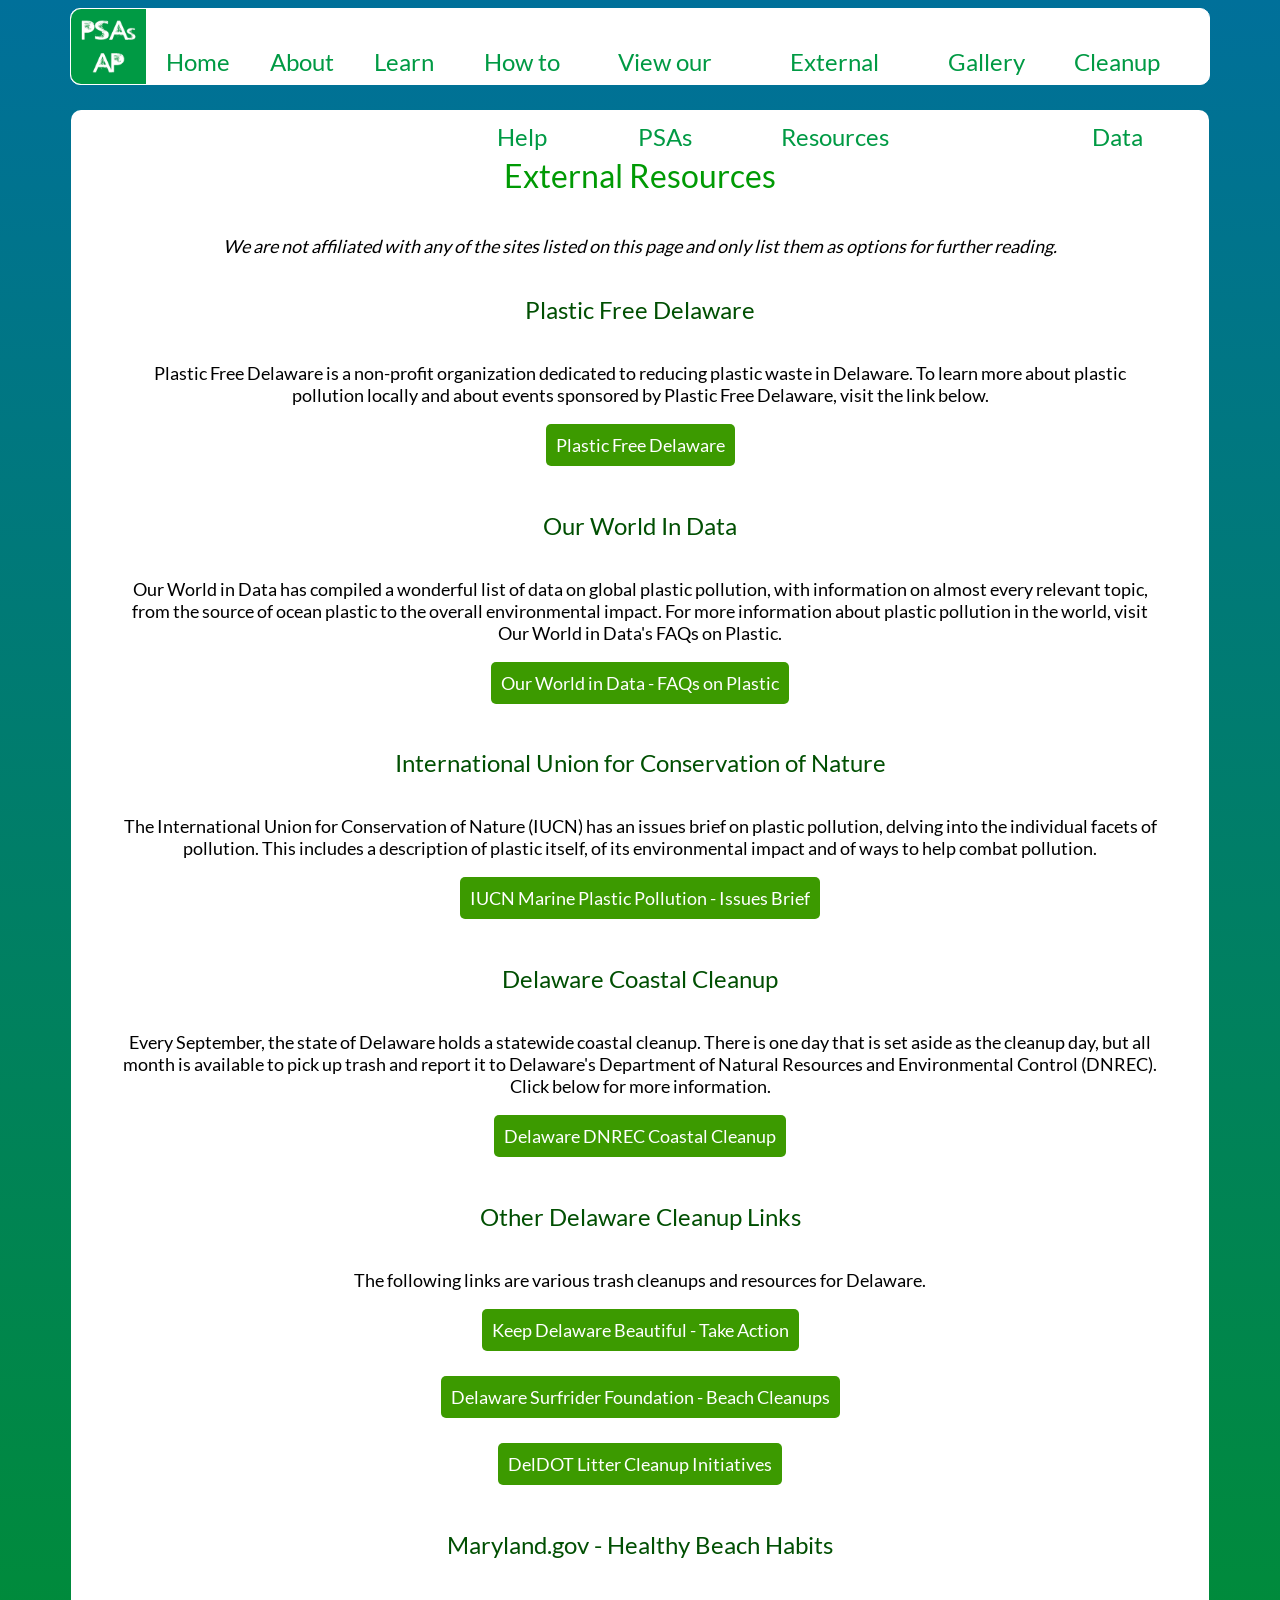
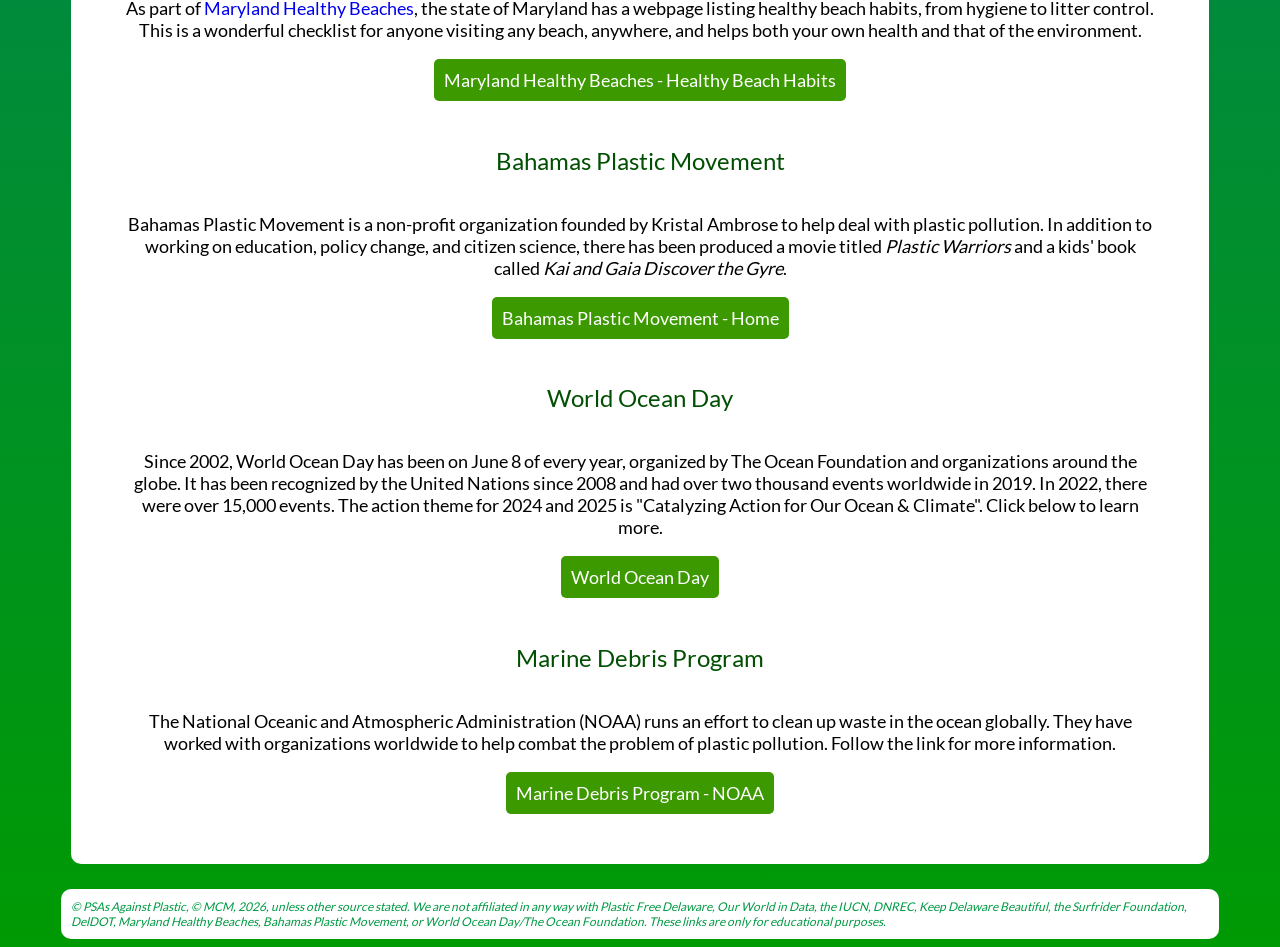
<file: resources.html>
<!doctype html>
<html>

<head>
	<meta charset="utf-8">
	<meta name="viewport" content="width=device-width, initial-scale=1">
	<meta http-equiv='content-language' content='en-us'>
	<meta name='description' content='Working toward less plastic for a healthier environment, through public service announcements and Internet tools'>
	<title>PSAs Against Plastic</title>
	<link rel="icon" type="image/x-icon" href="/images/favicon.ico">
	<style type="text/css">
		p {
			font-size: 18px;
		}

		h2 {
			color: #004F02 !important;
		}
	</style>
	<link href="style.css" rel="stylesheet" type="text/css">
</head>

<body>
	<header>
      <nav class="nav">
      
      
      <div class="hamburger">
          <span class="line"></span>
          <span class="line"></span>
          <span class="line"></span>
        </div>
        
  <a href="index.html"><img src="/images/logo.png" width="75" height="75" alt="PSAs Against Plastic"
				class="logo"></a>
				<div class="nav__link hide">
		<a href="index.html" class="navlink">Home</a>
		<a href="about.html" class="navlink">About</a>
		<a href="learn.html" class="navlink">Learn</a>
		<a href="help.html" class="navlink">How to Help</a>
		<a href="announcements.html" class="navlink">View our PSAs</a>
		<a href="resources.html" class="navlink">External Resources</a>
		<a href="gallery.html" class="navlink">Gallery</a>
		<a href="cleanups.html" class="navlink">Cleanup Data</a>
</div>
      </nav>
    </header>

	<div class="background-covered"
		style="padding-top:25px; padding-bottom: 25px; margin-bottom: 25px; margin-top:25px; border-radius: 10px">
		<h1 style="color:#009a04">External Resources</h1>
		<p><em>We are not affiliated with any of the sites listed on this page and only list
				them as options for further reading.</em></p>

		<h2>Plastic Free Delaware</h2>
		<p style="padding-left: 50px; padding-right: 50px;">Plastic Free Delaware is a
			non-profit organization dedicated to reducing plastic waste in Delaware. To learn more about plastic
			pollution locally and about events sponsored by Plastic Free Delaware, visit the link below.</p>
		<a href="https://plasticfreedelaware.org" class="link" style="margin-bottom: 25px;">Plastic Free Delaware</a>

		<h2>Our World In Data</h2>
		<p style="padding-left: 50px; padding-right: 50px;">Our World in Data has compiled a
			wonderful list of data on global plastic pollution, with information on almost every relevant topic, from
			the source of ocean plastic to the overall environmental impact. For more information about plastic
			pollution in the world, visit Our World in Data's FAQs on Plastic.</p>
		<a href="https://ourworldindata.org/faq-on-plastics" class="link" style="margin-bottom: 25px;">Our World in Data
			- FAQs on Plastic</a>

		<h2>International Union for Conservation of Nature</h2>
		<p style="padding-left: 50px; padding-right: 50px;">The International Union for
			Conservation of Nature (IUCN) has an issues brief on plastic pollution, delving into the individual facets
			of pollution. This includes a description of plastic itself, of its environmental impact and of ways to help
			combat pollution.</p>
		<a href="https://www.iucn.org/resources/issues-brief/marine-plastic-pollution" class="link"
			style="margin-bottom: 25px;">IUCN Marine Plastic Pollution - Issues Brief</a>


		<h2>Delaware Coastal Cleanup</h2>
		<p style="padding-left: 50px; padding-right: 50px;">Every September, the state of
			Delaware holds a statewide coastal cleanup. There is one day that is set aside as the cleanup day, but all
			month is available to pick up trash and report it to Delaware's Department of Natural Resources and
			Environmental Control (DNREC). Click below for more information.</p>
		<a href="https://dnrec.delaware.gov/coastal-cleanup/" class="link" style="margin-bottom: 25px;">Delaware DNREC
			Coastal Cleanup</a>

		<h2>Other Delaware Cleanup Links</h2>
		<p style="padding-left: 50px; padding-right: 50px;">The following links are various
			trash cleanups and resources for Delaware.</p>
		<a href="https://keepdelawarebeautiful.com/take-action/" class="link" style="margin-bottom: 25px;">Keep Delaware
			Beautiful - Take Action</a>
		<a href="https://delaware.surfrider.org/programs/beach-cleanups" class="link"
			style="margin-bottom: 25px;">Delaware Surfrider Foundation - Beach Cleanups</a>
		<a href="https://delaware-litter-clean-up-initiatives-deldot.hub.arcgis.com/" class="link"
			style="margin-bottom: 25px;">DelDOT Litter Cleanup Initiatives</a>
		
		<h2>Maryland.gov - Healthy Beach Habits</h2>
		<p style="padding-left: 50px; padding-right: 50px;">As part of <a href="https://marylandhealthybeaches.com" class="text_link">Maryland Healthy Beaches</a>, the state of Maryland has a webpage listing healthy beach habits, from hygiene to litter control. This is a wonderful checklist for anyone visiting any beach, anywhere, and helps both your own health and that of the environment. </p>
		<a href="https://mde.maryland.gov/programs/water/MHB/Pages/Healthy-Beach-Habits.aspx" class="link" style="margin-bottom: 25px;">Maryland Healthy Beaches - Healthy Beach Habits</a>
		
		
		<h2>Bahamas Plastic Movement</h2>
		<p style="padding-left: 50px; padding-right: 50px;">Bahamas Plastic Movement is a non-profit organization founded by Kristal Ambrose to help deal with plastic pollution. In addition to working on education, policy change, and citizen science, there has been produced a movie titled <em>Plastic Warriors</em> and a kids' book called <em>Kai and Gaia Discover the Gyre</em>.
		</p>
		<a href="https://www.bahamasplasticmovement.org/" class="link" style="margin-bottom: 25px;">Bahamas Plastic Movement - Home</a>
		
		<h2>World Ocean Day</h2>
		<p style="padding-left: 50px; padding-right: 50px;">Since 2002, World Ocean Day has been on June 8 of every year, organized by The Ocean Foundation and organizations around the globe. It has been recognized by the United Nations since 2008 and had over two thousand events worldwide in 2019. In 2022, there were over 15,000 events. The action theme for 2024 and 2025 is "Catalyzing Action for Our Ocean &amp; Climate". Click below to learn more.
		</p>
		<a href="https://worldoceanday.org/" class="link" style="margin-bottom: 25px;">World Ocean Day</a>
		
		<h2>Marine Debris Program</h2>
		<p style="padding-left: 50px; padding-right: 50px;">The National Oceanic and Atmospheric Administration (NOAA) runs an effort to clean up waste in the ocean globally. They have worked with organizations worldwide to help combat the problem of plastic pollution. Follow the link for more information.</p>
		<a href="https://marinedebris.noaa.gov/" class="link" style="margin-bottom: 25px;">Marine Debris Program - NOAA</a>
	</div>
	
	<footer class="Footer">
		&copy; PSAs Against Plastic, &copy; MCM, 2026, unless other source stated. We are not affiliated in any way with
		Plastic Free Delaware, Our World in Data, the IUCN, DNREC, Keep Delaware Beautiful, the Surfrider Foundation,
		DelDOT, Maryland Healthy Beaches, Bahamas Plastic Movement, or World Ocean Day/The Ocean Foundation. These links are only for educational purposes.
	</footer>
	
	<script>
  const hamburger = document.querySelector('.hamburger');
  const navLink = document.querySelector('.nav__link');

  hamburger.addEventListener('click', () => {
  navLink.classList.toggle('hide');
});
  

</script>
</body>

</html>
</file>
<file: style.css>
@charset "utf-8";

   .nav {
    display: flex;
    justify-content: space-between;
    background-color: #FFFFFF;
	height: 75px;
	color: #009a44;
	vertical-align: middle;
	line-height: 75px;
	border-radius: 10px;
	border: solid thin white;
  }
  
  .hamburger {
    padding-right: 20px;
    cursor: pointer;
  }
  
  .hamburger .line {
    display: block;
    width: 40px;
    height: 5px;
    margin-bottom: 10px;
    margin-left:10px;
    background-color: #000000;
    border-radius: 3px;
  }
  
  .nav__link {
    position: fixed;
    /*width: 94%;*/
    top: 5rem;
    /*left: 18px;*/
    background-color: #FFFFFF;
    
    color: #009a44;
	border-radius: 10px;
	margin: auto;
	/*border: solid thin white;*/
  }
  
  .nav__link a {
    display: block;
    text-align: center;
    padding: 10px 0;
    font-family: "Gill Sans", "Gill Sans MT", "Lato", "Myriad Pro", "DejaVu Sans Condensed", Helvetica, Arial, "sans-serif";
	font-size: 24px;
	font-style: normal;
	color: #009a44;
	text-decoration:none;
  }
  
  .hide {
    display: none;
  }
  
.logo {
    border-radius: 0 10px 10px 0;
}

.footer-link {
	color:#00709a;
	text-decoration: underline;
}

.navbar {
	font-family: "Gill Sans", "Gill Sans MT", "Lato", "Myriad Pro", "DejaVu Sans Condensed", Helvetica, Arial, "sans-serif";
	font-size: 24px;
	font-style: normal;
	background-color: #11009a;
	height: 75px;
	color: white;
	display: flex;
	vertical-align: middle;
	line-height: 75px;
	border-radius: 10px;
	width: 90%;
	margin: auto;
	border: solid thin white;
}

/* Twitter */
.twitter {
	background: linear-gradient(#55ACEE, #000000);
	color: white;
	display: inline-block;
	padding: 10px;
	font-family: "Gill Sans", "Gill Sans MT", "Lato", "Myriad Pro", "DejaVu Sans Condensed", Helvetica, Arial, "sans-serif";
	font-size: 18px;
	border-radius: 5px;
	margin-bottom: 10px;
}

.nav__link a:visited{
  color: inherit;
}

.instagram {
	background: linear-gradient(#fa7e1e, #962fbf);
	color: white;
	display: inline-block;
	padding: 10px;
	font-family: "Gill Sans", "Gill Sans MT", "Myriad Pro", "Lato", "DejaVu Sans Condensed", Helvetica, Arial, "sans-serif";
	font-size: 18px;
	border-radius: 5px;
}

a {
	text-decoration: none;
}

.background-covered {
	background-size: cover;
	background-repeat: no-repeat;
	background: white;
	margin: auto;
	text-align: center;
	display: flex;
	flex-direction: column;
	align-items: center;
	justify-content: center;
}

.environmental-impact {
	display: flex;
	flex-direction: column;
	align-items: center;
	justify-content: center;
	padding-top: 25px;
	padding-bottom: 25px;
}

/*.navlink {
	color: white;
	text-decoration: none;
	padding-left: 2%;
	font-size: 18px;
}*/

div {
	width: 90%;
	margin: auto;
}

.divided-box {
	display: block;
    /*align-items: center;
	justify-content: center;*/
	background: #cccc00;
}

.image{
    background:white;
}

.left-photo {
	display: block;
	width:100%;
	border-bottom: solid white;
	border-top: solid white;
	background:white;
}
.right-text {
	display: inline;
	align-items: center;
	justify-content: center;
	text-align:center;
	margin-right: 20%;
	margin-left:20%;
}


.right-photo {
  display: block;
  width: 100%;
  border-top: solid white;
  border-bottom: solid white;
  background:white;
  }

  .left-text {
  display: inline;
 /* flex-direction: column;
  */align-items: center;
  justify-content: center;
  text-align:center;
  margin-left: 20%;
  margin-right: 20%;
  }
		
h1, h2, h3, p {
	color: black;
	font-family: "Gill Sans", "Gill Sans MT", "Lato", "Myriad Pro", "DejaVu Sans Condensed", Helvetica, Arial, "sans-serif";
	font-weight: lighter;
}

.link {
	background: #3c9a00;
	color: #FFFFFF;
	display: inline-block;
	padding: 10px;
	font-family: "Gill Sans", "Gill Sans MT","Lato", "Myriad Pro", "DejaVu Sans Condensed", Helvetica, Arial, "sans-serif";
	font-size: 18px;
	border-radius: 5px;
}

body {
	background: linear-gradient(#00709a, #009a04);
}

.video-header {
	color: #002f9a;
	font-style: italic;
	padding: 10px;
	font-family: "Gill Sans", "Gill Sans MT", "Lato", "Myriad Pro", "DejaVu Sans Condensed", Helvetica, Arial, "sans-serif";
	font-size: 18px;
}

.Footer {
	font-family: "Gill Sans", "Gill Sans MT","Lato", "Myriad Pro", "DejaVu Sans Condensed", Helvetica, Arial, sans-serif;
	font-size: 12px;
	font-style: italic;
	color: #009a44;
	background-color: #FFFFFF;
	width: 90%;
	margin: auto;
	border-radius: 10px;
	padding: 10px;
	font-weight: lighter;
}

.text_link:hover {
	text-decoration: underline;
}

@media screen and (min-width: 800px) and (max-width: 1100px){
    .nav__link a {
        font-size:18px;
        padding:15px 10px;
    }
}

  @media screen and (min-width: 800px) {
     
     .nav {
         /*background-color: #11009a;*/
	height: 75px;
	/*color: white;*/
	display: flex;
	vertical-align: middle;
	line-height: 75px;
	border-radius: 10px;
	width: 90%;
	margin: auto;
	border: solid thin white;
     }
    
    .nav__link {
      display: flex;
      position: static;
      width: auto;
      margin-right: 20px;
      background: none;
      border:none;
      vertical-align: middle;
      height: 75px;
	line-height: 75px;
      
    }
  
   .nav__link a {
      display: inline-block;
    }
  
    
    .hamburger {
      display: none;
    }
    
    .logo {
    border-radius: 10px 0 0 10px;
}

.divided-box {
	display: flex;
	align-items: center;
	justify-content: center;
	background: #cccc00;
}

.left-photo {
	display: flex;
	width: 75%;
	border-left: solid white;
	border-right: solid white;
}
.right-text {
	display: flex;
	flex-direction: column;
	align-items: center;
	justify-content: center;
	padding-right: 15%;
	margin-right: 0%;
	margin-left:0%;
}
.right-photo {
  display: flex;
  width: 85%;
  border-left: solid white;
  border-right: solid white;
  }
  .image{
      background:none;
  }

  .left-text {
  display: flex;
  flex-direction: column;
  align-items: center;
  justify-content: center;
  padding-left: 8%;
  margin-left:0%;
  }
  }
  
 @media screen and (min-width:1100px) {
     .nav__link a {
         padding: 15px 20px;
     }
 }
@font-face { 
  font-family: "Lato"; 
  src: url("./fonts/Lato-Regular.ttf") format('truetype'); 
  /*Copyright (c) 2010-2014 by tyPoland Lukasz Dziedzic (team@latofonts.com) with Reserved Font Name "Lato". 
  This Font Software is licensed under the SIL Open Font License, Version 1.1.
This license is copied below, and is also available with a FAQ at:
https://openfontlicense.org


-----------------------------------------------------------
SIL OPEN FONT LICENSE Version 1.1 - 26 February 2007
-----------------------------------------------------------

PREAMBLE
The goals of the Open Font License (OFL) are to stimulate worldwide
development of collaborative font projects, to support the font creation
efforts of academic and linguistic communities, and to provide a free and
open framework in which fonts may be shared and improved in partnership
with others.

The OFL allows the licensed fonts to be used, studied, modified and
redistributed freely as long as they are not sold by themselves. The
fonts, including any derivative works, can be bundled, embedded, 
redistributed and/or sold with any software provided that any reserved
names are not used by derivative works. The fonts and derivatives,
however, cannot be released under any other type of license. The
requirement for fonts to remain under this license does not apply
to any document created using the fonts or their derivatives.

DEFINITIONS
"Font Software" refers to the set of files released by the Copyright
Holder(s) under this license and clearly marked as such. This may
include source files, build scripts and documentation.

"Reserved Font Name" refers to any names specified as such after the
copyright statement(s).

"Original Version" refers to the collection of Font Software components as
distributed by the Copyright Holder(s).

"Modified Version" refers to any derivative made by adding to, deleting,
or substituting -- in part or in whole -- any of the components of the
Original Version, by changing formats or by porting the Font Software to a
new environment.

"Author" refers to any designer, engineer, programmer, technical
writer or other person who contributed to the Font Software.

PERMISSION & CONDITIONS
Permission is hereby granted, free of charge, to any person obtaining
a copy of the Font Software, to use, study, copy, merge, embed, modify,
redistribute, and sell modified and unmodified copies of the Font
Software, subject to the following conditions:

1) Neither the Font Software nor any of its individual components,
in Original or Modified Versions, may be sold by itself.

2) Original or Modified Versions of the Font Software may be bundled,
redistributed and/or sold with any software, provided that each copy
contains the above copyright notice and this license. These can be
included either as stand-alone text files, human-readable headers or
in the appropriate machine-readable metadata fields within text or
binary files as long as those fields can be easily viewed by the user.

3) No Modified Version of the Font Software may use the Reserved Font
Name(s) unless explicit written permission is granted by the corresponding
Copyright Holder. This restriction only applies to the primary font name as
presented to the users.

4) The name(s) of the Copyright Holder(s) or the Author(s) of the Font
Software shall not be used to promote, endorse or advertise any
Modified Version, except to acknowledge the contribution(s) of the
Copyright Holder(s) and the Author(s) or with their explicit written
permission.

5) The Font Software, modified or unmodified, in part or in whole,
must be distributed entirely under this license, and must not be
distributed under any other license. The requirement for fonts to
remain under this license does not apply to any document created
using the Font Software.

TERMINATION
This license becomes null and void if any of the above conditions are
not met.

DISCLAIMER
THE FONT SOFTWARE IS PROVIDED "AS IS", WITHOUT WARRANTY OF ANY KIND,
EXPRESS OR IMPLIED, INCLUDING BUT NOT LIMITED TO ANY WARRANTIES OF
MERCHANTABILITY, FITNESS FOR A PARTICULAR PURPOSE AND NONINFRINGEMENT
OF COPYRIGHT, PATENT, TRADEMARK, OR OTHER RIGHT. IN NO EVENT SHALL THE
COPYRIGHT HOLDER BE LIABLE FOR ANY CLAIM, DAMAGES OR OTHER LIABILITY,
INCLUDING ANY GENERAL, SPECIAL, INDIRECT, INCIDENTAL, OR CONSEQUENTIAL
DAMAGES, WHETHER IN AN ACTION OF CONTRACT, TORT OR OTHERWISE, ARISING
FROM, OUT OF THE USE OR INABILITY TO USE THE FONT SOFTWARE OR FROM
OTHER DEALINGS IN THE FONT SOFTWARE.
Accessed from Google Fonts.
*/
  
}
</file>
